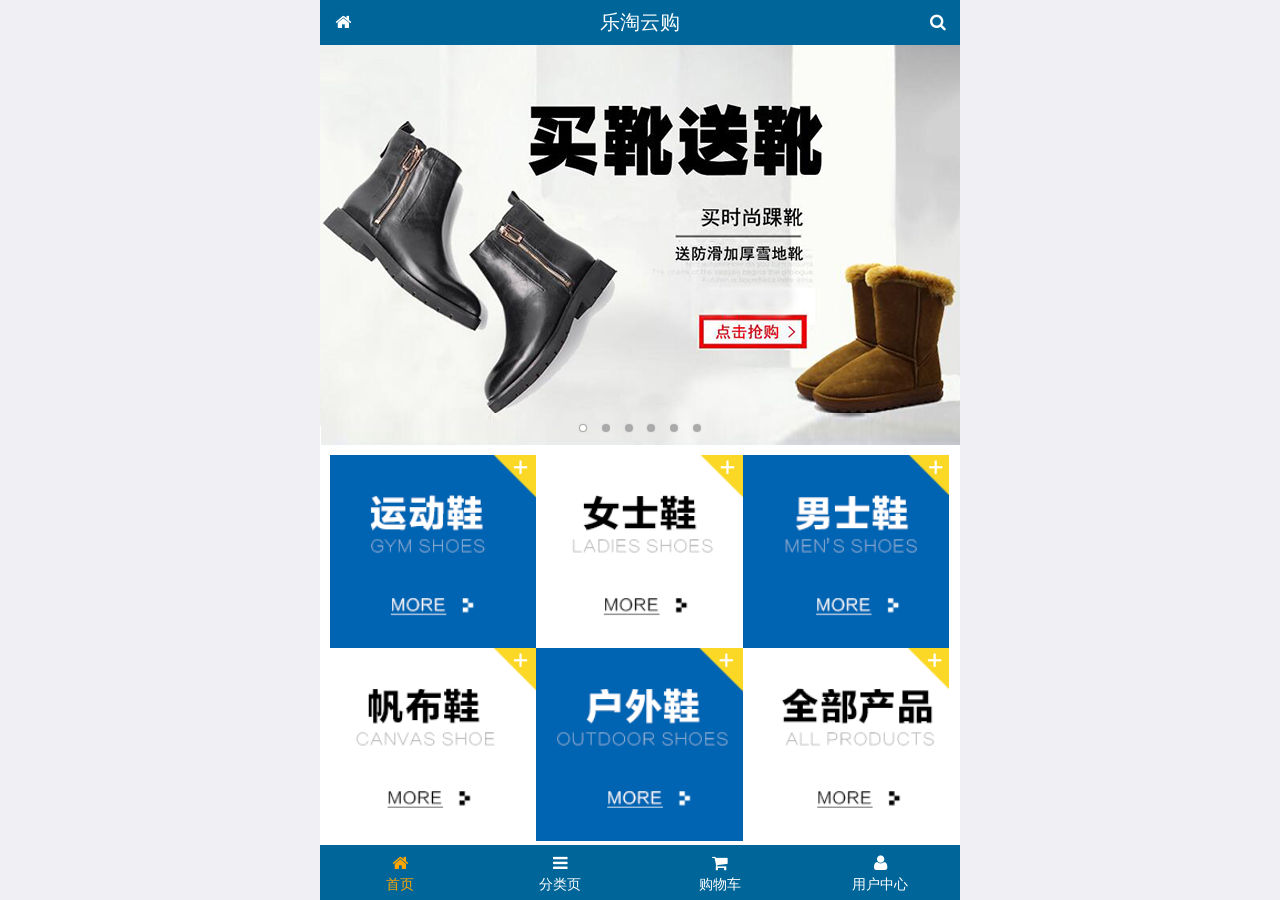
<file: public/mobile/index.html>
<!DOCTYPE html>
<html lang="zh-CN">
<head>
  <meta charset="UTF-8">
  <title>乐淘商城</title>
  <meta name="viewport" content="width=device-width, user-scalable=no, initial-scale=1.0, maximum-scale=1.0, minimum-scale=1.0">
  <!-- 引入字体图标库的css -->
  <link rel="stylesheet" href="./lib/fa/css/font-awesome.min.css">
  <link rel="stylesheet" href="./lib/mui/css/mui.css">
  <link rel="stylesheet" href="./css/common.css">
  <link rel="stylesheet" href="./css/index.css">
  <link rel="icon" href="favicon.ico">
</head>
<body>
<!--<span class="fa fa-pause"></span>-->
<!--<span class="mui-icon mui-icon-camera"></span>-->

<!-- 全屏容器 -->
<div class="lt_container">

  <!-- 乐淘头部 -->
  <div class="lt_header">
    <a href="index.html" class="icon_left"><i class="fa fa-home"></i></a>
    <h3>乐淘云购</h3>
    <a href="search.html" class="icon_right"><i class="fa fa-search"></i></a>
  </div>

  <!-- 乐淘主体 -->
  <div class="lt_main">
    <div class="mui-scroll-wrapper">
      <div class="mui-scroll">
        <!--这里放置真实显示的DOM内容-->

        <!-- 轮播图 -->
        <div class="mui-slider">

          <!-- 图片区域 -->
          <div class="mui-slider-group mui-slider-loop">
            <!-- 添加假图 -->
            <div class="mui-slider-item mui-slider-item-duplicate">
              <a href="#"><img src="./images/banner6.png" /></a>
            </div>

            <div class="mui-slider-item"><a href="#"><img src="./images/banner1.png" /></a></div>
            <div class="mui-slider-item"><a href="#"><img src="./images/banner2.png" /></a></div>
            <div class="mui-slider-item"><a href="#"><img src="./images/banner3.png" /></a></div>
            <div class="mui-slider-item"><a href="#"><img src="./images/banner4.png" /></a></div>
            <div class="mui-slider-item"><a href="#"><img src="./images/banner5.png" /></a></div>
            <div class="mui-slider-item"><a href="#"><img src="./images/banner6.png" /></a></div>

            <!-- 添加假图 -->
            <div class="mui-slider-item mui-slider-item-duplicate">
              <a href="#"><img src="./images/banner1.png" /></a>
            </div>
          </div>

          <!-- 小圆点结构 -->
          <div class="mui-slider-indicator">
            <div class="mui-indicator mui-active"></div>
            <div class="mui-indicator"></div>
            <div class="mui-indicator"></div>
            <div class="mui-indicator"></div>
            <div class="mui-indicator"></div>
            <div class="mui-indicator"></div>
          </div>

        </div>

        <!-- 导航区域 -->
        <div class="lt_nav">
          <ul class="mui-clearfix">
            <li><a href="#"><img src="./images/nav1.png" alt=""></a></li>
            <li><a href="#"><img src="./images/nav2.png" alt=""></a></li>
            <li><a href="#"><img src="./images/nav3.png" alt=""></a></li>
            <li><a href="#"><img src="./images/nav4.png" alt=""></a></li>
            <li><a href="#"><img src="./images/nav5.png" alt=""></a></li>
            <li><a href="#"><img src="./images/nav6.png" alt=""></a></li>
          </ul>
        </div>

        <!-- 产品区域 -->
        <div class="lt_product">
          <ul>
            <li class="lt_product_item">
              <a href="#">
                <img src="./images/product.jpg" alt="">
                <p class="info mui-ellipsis-2">adidas阿迪达斯 男式 场下休闲篮球鞋S83700场下休闲篮球鞋S83700 </p>
                <p>
                  <span class="price">¥560</span>
                  <span class="oldPrice">¥580</span>
                </p>
                <button class="mui-btn mui-btn-primary">立即购买</button>
              </a>
            </li>
            <li class="lt_product_item">
              <a href="#">
                <img src="./images/product.jpg" alt="">
                <p class="info mui-ellipsis-2">adidas阿迪达斯 男式 场下休闲篮球鞋S83700场下休闲篮球鞋S83700 </p>
                <p>
                  <span class="price">¥560</span>
                  <span class="oldPrice">¥580</span>
                </p>
                <button class="mui-btn mui-btn-primary">立即购买</button>
              </a>
            </li>
            <li class="lt_product_item">
              <a href="#">
                <img src="./images/product.jpg" alt="">
                <p class="info mui-ellipsis-2">adidas阿迪达斯 男式 场下休闲篮球鞋S83700场下休闲篮球鞋S83700 </p>
                <p>
                  <span class="price">¥560</span>
                  <span class="oldPrice">¥580</span>
                </p>
                <button class="mui-btn mui-btn-primary">立即购买</button>
              </a>
            </li>
            <li class="lt_product_item">
              <a href="#">
                <img src="./images/product.jpg" alt="">
                <p class="info mui-ellipsis-2">adidas阿迪达斯 男式 场下休闲篮球鞋S83700场下休闲篮球鞋S83700 </p>
                <p>
                  <span class="price">¥560</span>
                  <span class="oldPrice">¥580</span>
                </p>
                <button class="mui-btn mui-btn-primary">立即购买</button>
              </a>
            </li>
            <li class="lt_product_item">
              <a href="#">
                <img src="./images/product.jpg" alt="">
                <p class="info mui-ellipsis-2">adidas阿迪达斯 男式 场下休闲篮球鞋S83700场下休闲篮球鞋S83700 </p>
                <p>
                  <span class="price">¥560</span>
                  <span class="oldPrice">¥580</span>
                </p>
                <button class="mui-btn mui-btn-primary">立即购买</button>
              </a>
            </li>
            <li class="lt_product_item">
              <a href="#">
                <img src="./images/product.jpg" alt="">
                <p class="info mui-ellipsis-2">adidas阿迪达斯 男式 场下休闲篮球鞋S83700场下休闲篮球鞋S83700 </p>
                <p>
                  <span class="price">¥560</span>
                  <span class="oldPrice">¥580</span>
                </p>
                <button class="mui-btn mui-btn-primary">立即购买</button>
              </a>
            </li>
            <li class="lt_product_item">
              <a href="#">
                <img src="./images/product.jpg" alt="">
                <p class="info mui-ellipsis-2">adidas阿迪达斯 男式 场下休闲篮球鞋S83700场下休闲篮球鞋S83700 </p>
                <p>
                  <span class="price">¥560</span>
                  <span class="oldPrice">¥580</span>
                </p>
                <button class="mui-btn mui-btn-primary">立即购买</button>
              </a>
            </li>
            <li class="lt_product_item">
              <a href="#">
                <img src="./images/product.jpg" alt="">
                <p class="info mui-ellipsis-2">adidas阿迪达斯 男式 场下休闲篮球鞋S83700场下休闲篮球鞋S83700 </p>
                <p>
                  <span class="price">¥560</span>
                  <span class="oldPrice">¥580</span>
                </p>
                <button class="mui-btn mui-btn-primary">立即购买</button>
              </a>
            </li>
          </ul>
        </div>

      </div>
    </div>
  </div>

  <!-- 乐淘底部 -->
  <div class="lt_footer">
    <ul>
      <li><a href="index.html" class="current"><i class="fa fa-home"></i><p>首页</p></a></li>
      <li><a href="category.html"><i class="fa fa-bars"></i><p>分类页</p></a></li>
      <li><a href="cart.html"><i class="fa fa-shopping-cart"></i><p>购物车</p></a></li>
      <li><a href="user.html"><i class="fa fa-user"></i><p>用户中心</p></a></li>
    </ul>
  </div>
</div>


<script src="./lib/zepto/zepto.min.js"></script>
<script src="./lib/mui/js/mui.js"></script>
<script src="./js/common.js"></script>
</body>
</html>
</file>
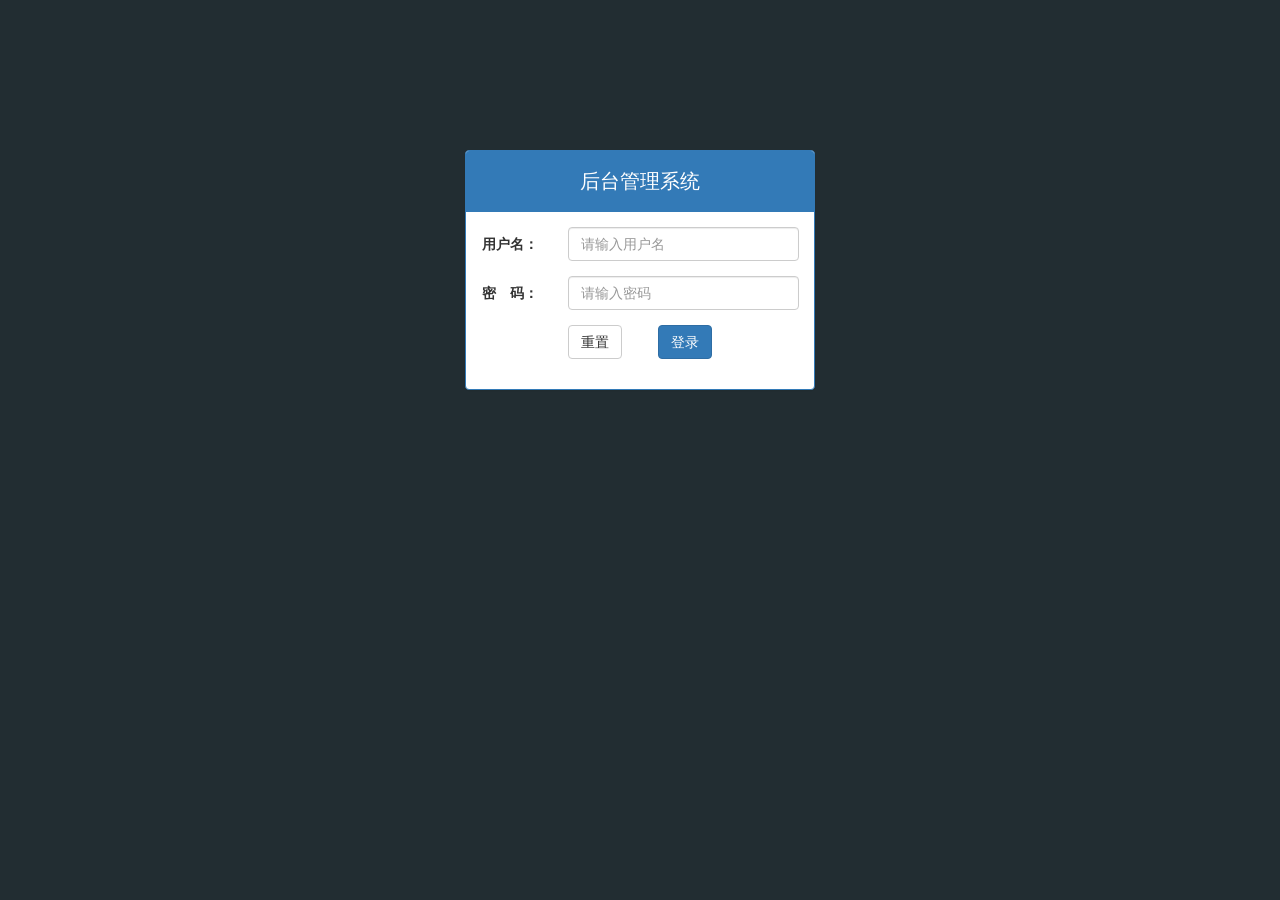
<file: public/back/login.html>
<!DOCTYPE html>
<html lang="en">

<head>
    <meta charset="UTF-8">
    <meta name="viewport" content="width=device-width, initial-scale=1.0">
    <meta http-equiv="X-UA-Compatible" content="ie=edge">
    <title>乐淘电商</title>
    <link rel="stylesheet" href="./lib/bootstrap/css/bootstrap.css">
    <link rel="stylesheet" href="./lib/bootstrap-validator/css/bootstrapValidator.css">
    <link rel="stylesheet" href="./lib/nprogress/nprogress.css">
    <link rel="stylesheet" href="css/login.css">
</head>

<body class="body_bg">
    <!-- 响应式版心 盒子在大屏幕中占4份 col-lg-4  栅格系统12份,要占3分之，所以是4-->
    <div class="container">
        <!-- 列偏移 -->
        <div class="col-lg-4 col-lg-offset-4 mt_150">
            <div class="panel panel-primary">
                <!-- 上面 -->
                <div class="panel-heading">
                    <h3 class="panel-title">后台管理系统</h3>
                </div>

                <!-- 下面 -->
                <div class="panel-body">
                    <form class="form-horizontal" id='form'>
                        <div class="form-group">
                            <label for="inputEmail3" class="col-sm-3 control-label">用户名：</label>
                            <div class="col-sm-9">
                                <input type="text" name='username' class="form-control" id="inputEmail3" placeholder="请输入用户名">
                            </div>
                        </div>
                        <div class="form-group">
                            <label for="password" class="col-sm-3 control-label">密　码：</label>
                            <div class="col-sm-9">
                                <input type="password" name='password' class="form-control" id="inputPassword3" placeholder="请输入密码">
                            </div>
                        </div>
                        <div class="form-group">
                            <div class="col-sm-offset-3 col-sm-6">
                                <!-- reset重置 -->
                                <!-- pull-left居左 -->
                                <button type="reset" class="btn btn-default pull-left">重置</button>
                                <!-- botton是同步的，不能发送ajax，要用submit -->
                                <button type='submit' class="btn btn-default btn btn-primary pull-right">登录</button>
                            </div>
                        </div>
                    </form>
                </div>
            </div>

        </div>
        <script src="./lib/jquery/jquery.min.js"></script>
        <!-- 引入bootstrap插件 -->
        <script src="./lib/bootstrap/js/bootstrap.min.js"></script>
        <!-- 引入表单校验的插件 -->
        <script src="./lib/bootstrap-validator/js/bootstrapValidator.min.js"></script>
        <script src="./lib/nprogress/nprogress.js"></script>
        <!-- 进度条的js -->
        <script src="./js/common.js"></script>
        <!-- 登录页面的js文件 -->
        <script src="./js/login.js"></script>
</body>

</html>
</file>
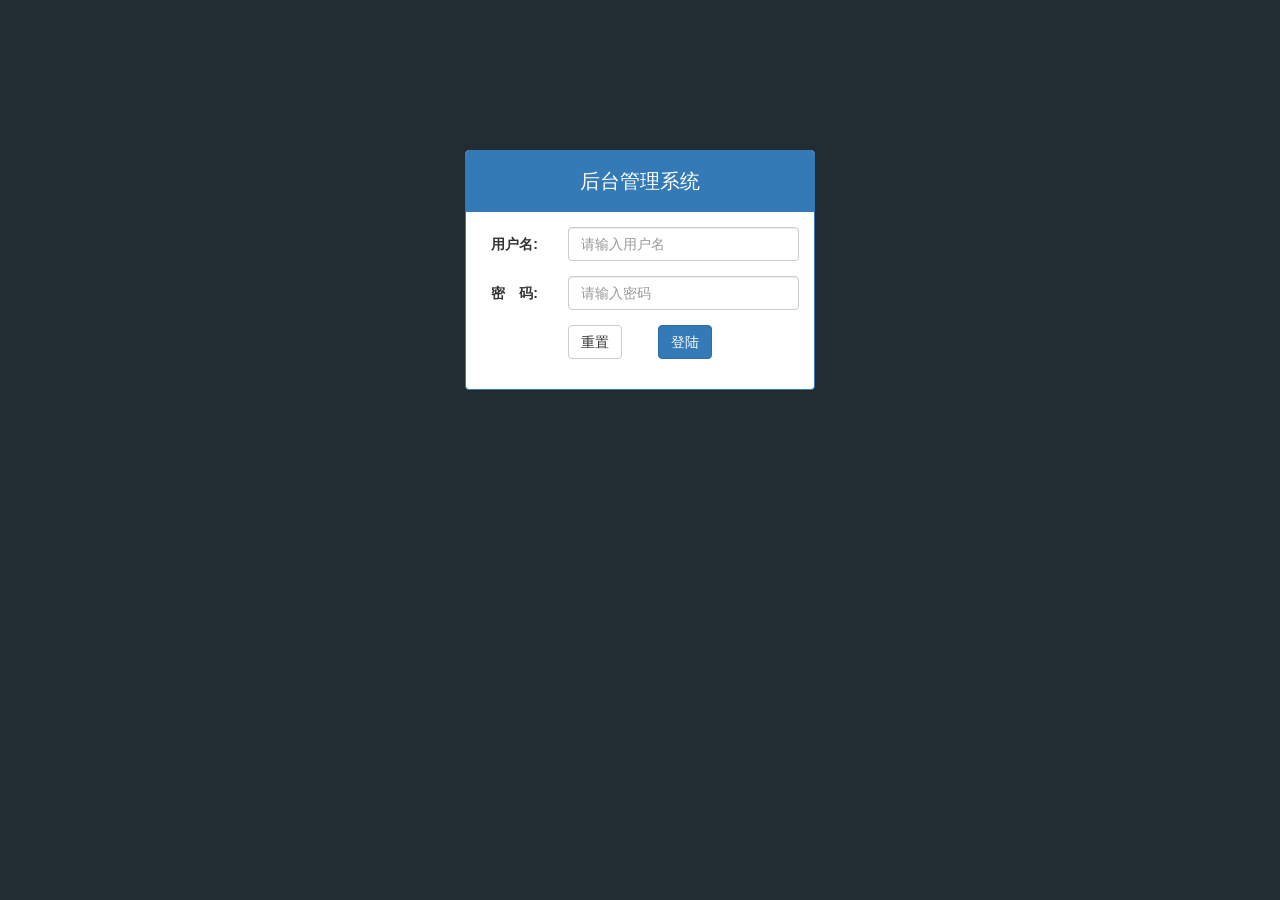
<file: public/manage/login.html>
<!DOCTYPE html>
<html lang="zh-CN">
<head>
  <meta charset="UTF-8">
  <title>乐淘电商</title>
  <link rel="stylesheet" href="lib/bootstrap/css/bootstrap.css">
  <link rel="stylesheet" href="lib/bootstrap-validator/css/bootstrapValidator.min.css">
  <link rel="stylesheet" href="lib/nprogress/nprogress.css">
  <link rel="stylesheet" href="css/common.css">
</head>
<body class="body_bg">


<div class="container">
  <div class="col-lg-4 col-lg-offset-4 mt_150">
    <div class="panel panel-primary">
      <div class="panel-heading">
        <h3 class="panel-title text-center">后台管理系统</h3>
      </div>
      <div class="panel-body">
        <form class="form-horizontal" id="form">
          <div class="form-group">
            <label for="username" class="col-sm-3 control-label">用户名:</label>
            <div class="col-sm-9">
              <input type="text" class="form-control" id="username" name="username" placeholder="请输入用户名">
            </div>
          </div>
          <div class="form-group">
            <label for="password" class="col-sm-3 control-label">密　码:</label>
            <div class="col-sm-9">
              <input type="password" class="form-control" name="password" id="password" placeholder="请输入密码">
            </div>
          </div>
          <div class="form-group">
            <div class="col-sm-offset-3 col-sm-6">
              <button type="reset" class="btn btn-default pull-left">重置</button>
              <button type="submit" class="btn btn-primary pull-right">登陆</button>
            </div>
          </div>
        </form>
      </div>
    </div>
  </div>
</div>



<script src="lib/jquery/jquery.min.js"></script>
<script src="lib/bootstrap/js/bootstrap.min.js"></script>
<script src="lib/bootstrap-validator/js/bootstrapValidator.min.js"></script>
<script src="lib/nprogress/nprogress.js"></script>
<script src="js/common.js"></script>
<script src="js/login.js"></script>

</body>
</html>
</file>
<file: public/mobile/css/common.css>
html, body {
  width: 100%;
  height: 100%;
}

ul {
  list-style: none;
  margin: 0;
  padding: 0;
}
img {
  display: block;
  width: 100%;
}

/* 全屏容器 */
.lt_container {
  width: 100%;
  height: 100%;
  background-color: #fff;
  min-width: 320px;
  max-width: 640px;
  margin: 0 auto;
  position: relative;
  padding-top: 45px;
  padding-bottom: 55px;
}

.lt_header {
  position: absolute;
  left: 0;
  top: 0;
  width: 100%;
  height: 45px;
  background-color: #006699;
  padding-left: 45px;
  padding-right: 45px;
}

.lt_header .icon_left,
.lt_header .icon_right {
  width: 45px;
  height: 45px;
  line-height: 45px;
  text-align: center;
  position: absolute;
  top: 0;
  color: #fff;
}
.lt_header .icon_left {
  left: 0;
}
.lt_header .icon_right {
  right: 0;
}

.lt_header h3 {
  height: 45px;
  line-height: 45px;
  color: #fff;
  font-size: 20px;
  text-align: center;
  margin: 0;
  font-weight: normal;
}



.lt_footer {
  position: absolute;
  left: 0;
  bottom: 0;
  width: 100%;
  height: 55px;
  background-color: #006699;
  overflow: hidden;
}
.lt_footer li {
  float: left;
  width: 25%;
  text-align: center;
}
.lt_footer li a {
  width: 100%;
  height: 100%;
  display: block;
  color: #fff;
  padding-top: 8px;
}
.lt_footer li p {
  color: #fff;
  margin: 0;
}

.lt_footer li a.current {
  color: orange;
}
.lt_footer li a.current p{
  color: orange;
}



.lt_main {
  width: 100%;
  height: 100%;
  position: relative;
}



/* 公共的搜索框样式 */
.lt_search {
  padding: 10px;
  position: relative;
}
.lt_search .search_input {
  height: 34px;
  font-size: 12px;
  margin: 0;
  border-radius: 5px;
  border: 1px solid #007AFF;
}
.lt_search .search_btn {
  position: absolute;
  right: 10px;
  top: 10px;
  border-radius: 0 5px 5px 0;
}



/* 公共的商品样式 */
.lt_product {
  padding: 10px;
}
.lt_product_item {
  border: 1px solid #ccc;
  padding: 10px;
  float: left;
  width: 48%;
  margin-bottom: 10px;
  text-align: center;
}
.lt_product_item a {
  display: block;
  width: 100%;
  height: 100%;
}
.lt_product_item:nth-child(2n+1) {
  margin-right: 4%;
}
.lt_product_item .info {
  text-align: left;
  height: 40px;
}
.lt_product_item .price {
  color: red;
}
.lt_product_item .oldPrice {
  text-decoration: line-through;
}

.lt_product_item img {
  width: 130px;
  height: 130px;
  margin: 0 auto;
}



/* 公共的尺码样式 */
.lt_size span {
  width: 25px;
  height: 25px;
  text-align: center;
  line-height: 25px;
  display: inline-block;
  border: 1px solid #ccc;
  font-size: 12px;
  margin: 3px 0;
}
.lt_size span.current {
  background-color: orange;
  color: #fff;
}
</file>
<file: public/mobile/css/index.css>
.lt_nav {
  padding: 10px;
}
.lt_nav li {
  float: left;
  width: 33.3%;
}
.lt_nav li a {
  display: block;
}
</file>
<file: public/back/lib/nprogress/nprogress.css>
/* Make clicks pass-through */
#nprogress {
  pointer-events: none;
}

#nprogress .bar {
  background: greenyellow;

  position: fixed;
  z-index: 10000;
  top: 0;
  left: 0;

  width: 100%;
  height: 2px;
}

/* Fancy blur effect */
#nprogress .peg {
  display: block;
  position: absolute;
  right: 0px;
  width: 100px;
  height: 100%;
  box-shadow: 0 0 10px #29d, 0 0 5px #29d;
  opacity: 1.0;

  -webkit-transform: rotate(3deg) translate(0px, -4px);
      -ms-transform: rotate(3deg) translate(0px, -4px);
          transform: rotate(3deg) translate(0px, -4px);
}

/* Remove these to get rid of the spinner */
#nprogress .spinner {
  display: block;
  position: fixed;
  z-index: 1031;
  top: 15px;
  right: 15px;
}

#nprogress .spinner-icon {
  width: 18px;
  height: 18px;
  box-sizing: border-box;

  border: solid 2px transparent;
  border-top-color: #29d;
  border-left-color: #29d;
  border-radius: 50%;

  -webkit-animation: nprogress-spinner 400ms linear infinite;
          animation: nprogress-spinner 400ms linear infinite;
}

.nprogress-custom-parent {
  overflow: hidden;
  position: relative;
}

.nprogress-custom-parent #nprogress .spinner,
.nprogress-custom-parent #nprogress .bar {
  position: absolute;
}

@-webkit-keyframes nprogress-spinner {
  0%   { -webkit-transform: rotate(0deg); }
  100% { -webkit-transform: rotate(360deg); }
}
@keyframes nprogress-spinner {
  0%   { transform: rotate(0deg); }
  100% { transform: rotate(360deg); }
}
</file>
<file: public/back/css/login.css>
/* 整个大盒子 */
.body_bg {
   background-color: #222D32; 
}

.panel .panel-title {
    height: 40px;
    line-height: 40px;
    text-align: center;
    font-size: 20px;
}

.mt_150 {
    margin-top: 150px;
}
</file>
<file: public/manage/lib/nprogress/nprogress.css>
/* Make clicks pass-through */
#nprogress {
  pointer-events: none;
}

#nprogress .bar {
  background: greenyellow;

  position: fixed;
  z-index: 10000;
  top: 0;
  left: 0;

  width: 100%;
  height: 2px;
}

/* Fancy blur effect */
#nprogress .peg {
  display: block;
  position: absolute;
  right: 0px;
  width: 100px;
  height: 100%;
  box-shadow: 0 0 10px #29d, 0 0 5px #29d;
  opacity: 1.0;

  -webkit-transform: rotate(3deg) translate(0px, -4px);
      -ms-transform: rotate(3deg) translate(0px, -4px);
          transform: rotate(3deg) translate(0px, -4px);
}

/* Remove these to get rid of the spinner */
#nprogress .spinner {
  display: block;
  position: fixed;
  z-index: 1031;
  top: 15px;
  right: 15px;
}

#nprogress .spinner-icon {
  width: 18px;
  height: 18px;
  box-sizing: border-box;

  border: solid 2px transparent;
  border-top-color: #29d;
  border-left-color: #29d;
  border-radius: 50%;

  -webkit-animation: nprogress-spinner 400ms linear infinite;
          animation: nprogress-spinner 400ms linear infinite;
}

.nprogress-custom-parent {
  overflow: hidden;
  position: relative;
}

.nprogress-custom-parent #nprogress .spinner,
.nprogress-custom-parent #nprogress .bar {
  position: absolute;
}

@-webkit-keyframes nprogress-spinner {
  0%   { -webkit-transform: rotate(0deg); }
  100% { -webkit-transform: rotate(360deg); }
}
@keyframes nprogress-spinner {
  0%   { transform: rotate(0deg); }
  100% { transform: rotate(360deg); }
}
</file>
<file: public/manage/css/common.css>
.body_bg {
  background-color: #222D32;
}

html, body {
  width: 100%;
  height: 100%;
}

* {
  margin: 0;
  padding: 0;
}
ul {
  list-style: none;
}

a:link,
a:visited,
a:hover,
a:active {
  text-decoration: none;
}

.red {
  color: #A94442;
}

.table.table-bordered th,
.table.table-bordered td {
  text-align: center;
  vertical-align: middle;
}

.mt_150 {
  margin-top: 150px;
}
.mb_20 {
  margin-bottom: 20px;
}

.panel-title {
  height: 40px;
  line-height: 40px;
  font-size: 20px;
}

/* lt_aside 开始 */
.lt_aside {
  width: 180px;
  height: 100%;
  background-color: #222D32;
  position: fixed;
  left: 0;
  top: 0;
  z-index: 999;
  transition: all 1s;
}
.lt_aside.hidemenu {
  left: -180px;
}


.lt_aside .brand {
  height: 50px;
  line-height: 50px;
  font-size: 24px;
  background-color: #367FA9;
  text-align: center;
}
.lt_aside .brand a {
  color: white;
}

.lt_aside .user {
  height: 180px;
}
.lt_aside .user {
  padding-top: 30px;
}
.lt_aside .user img {
  width: 80px;
  height: 80px;
  border-radius: 50%;
  display: block;
  margin: 0 auto;
}
.lt_aside .user p {
  height: 40px;
  line-height: 40px;
  text-align: center;
  font-size: 18px;
  color: white;
}

.lt_aside .nav a {
  height: 40px;
  line-height: 40px;
  display: block;
  color: white;
  padding-left: 40px;
  border-left: 3px solid transparent;
}
.lt_aside .nav i {
  margin-right: 5px;
}
.lt_aside .nav a.current {
  background-color: #1D1F21;
  border-left: 3px solid #006699;
}
.lt_aside .nav .child a {
  padding-left: 60px;
}

/* lt_aside 结束  */



/* lt_main 开始 */
.lt_main {
  height: 1000px;
  width: 100%;
  padding-left: 180px;
  padding-top: 50px;
  transition: all 1s;
}
.lt_main.hidemenu {
  padding-left: 0px;
}

.lt_topbar {
  height: 50px;
  width: 100%;
  line-height: 50px;
  background-color: #3C8DBC;
  position: fixed;
  top: 0;
  right: 0;
  padding-left: 180px;
  transition: all 1s;
  z-index: 666;
}
.lt_topbar.hidemenu {
  padding-left: 0px;
}

.lt_topbar a {
  width: 50px;
  height: 50px;
  font-size: 16px;
  color: white;
  text-align: center;
}

.breadcrumb {
  margin-top: 20px;
}


.echarts_1,
.echarts_2 {
  width: 48%;
  height: 400px;
}

/* lt_main 结束 */
</file>
<file: public/back/lib/bootstrap-validator/css/bootstrapValidator.css>
/**
 * BootstrapValidator (http://bootstrapvalidator.com)
 * The best jQuery plugin to validate form fields. Designed to use with Bootstrap 3
 *
 * @author      http://twitter.com/nghuuphuoc
 * @copyright   (c) 2013 - 2014 Nguyen Huu Phuoc
 * @license     MIT
 */

.bv-form .help-block {
    margin-bottom: 0;
}
.bv-form .tooltip-inner {
    text-align: left;
}
.nav-tabs li.bv-tab-success > a {
    color: #3c763d;
}
.nav-tabs li.bv-tab-error > a {
    color: #a94442;
}
</file>
<file: public/manage/lib/bootstrap-validator/css/bootstrapValidator.min.css>
/*!
 * BootstrapValidator (http://bootstrapvalidator.com)
 * The best jQuery plugin to validate form fields. Designed to use with Bootstrap 3
 *
 * @version     v0.5.1, built on 2014-08-22 4:55:09 PM
 * @author      https://twitter.com/nghuuphuoc
 * @copyright   (c) 2013 - 2014 Nguyen Huu Phuoc
 * @license     MIT
 */

.bv-form .help-block{margin-bottom:0}.bv-form .tooltip-inner{text-align:left}.nav-tabs li.bv-tab-success>a{color:#3c763d}.nav-tabs li.bv-tab-error>a{color:#a94442}
</file>
